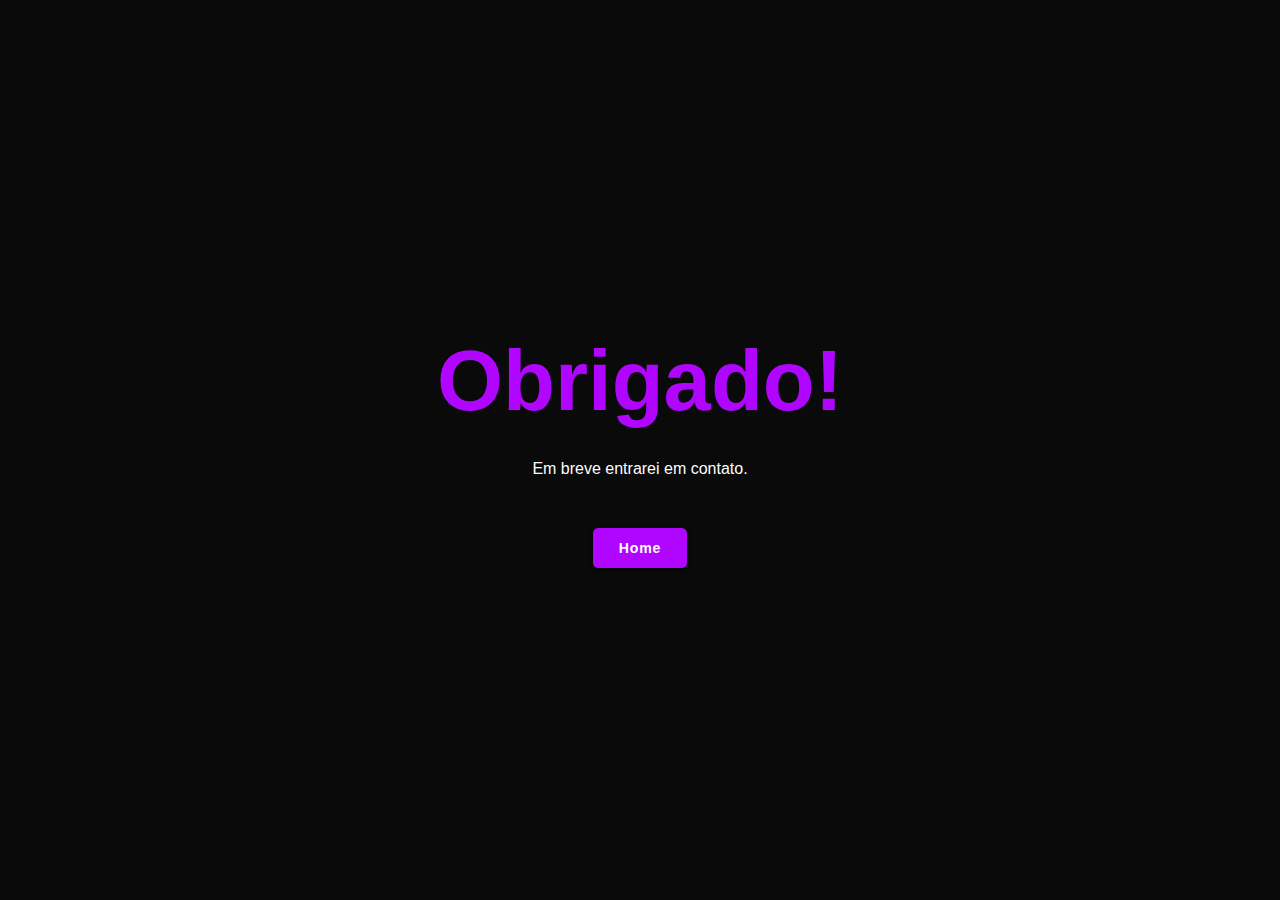
<file: obrigado.html>
<!DOCTYPE html>
<html lang="en">
<head>
    <meta charset="UTF-8">
    <meta name="viewport" content="width=device-width, initial-scale=1.0">

    <link rel="stylesheet" href="./src/css/reset.css">
    <link rel="stylesheet" href="./src/css/style.css">
    <link rel="stylesheet" href="./src/css/responsive.css">

    <title>Obrigado!</title>
</head>
<body class="main-obrigado">
    <h1 class="text-obrigado">Obrigado!</h1>
    <p class="paragrafo-obrigado">Em breve entrarei em contato.</p>
    <a href="./index.html" class="btn">Home</a>
</body>
</html>
</file>
<file: src/css/style.css>
body {
    background: var(--bg-color);
    color: var(--text-color);
    width: 100vw;
}

.header {
    position: fixed;
    top: 0;
    width: 100vw;
    padding: 2rem 4%;
    /* padding 7% alterado para 4% */
    background: transparent;
    display: flex;
    align-items: center;
    z-index: 100;
    transition: .5s;
}

.header.sticky {
    background: var(--bg-color);
    box-shadow: 0 .1rem .1rem var(--shadow-color);
    
}

.logo {
    font-size: 2.5rem;
    color: var(--main-color);
    font-weight: 600;
    cursor: pointer;
    margin-right: auto;
}

.navbar a {
    position: relative;
    font-size: 1.7rem;
    color: var(--white-color);
    font-weight: 500;
    margin-right: 3.5rem;
}

.header.sticky .navbar a {
    color: var(--text-color);
}

.header.sticky .navbar a.active {
    color: var(--main-color);
}

.navbar a.active::before {
    content: '';
    position: absolute;
    left: 0;
    bottom: -6px;
    width: 100%;
    height: .2rem;
    background: var(--white-color);
}

.header.sticky .navbar a::before {
    background: var(--main-color);
    opacity: .7;
}

#darkMode-icon {
    font-size: 2.4rem;
    color: var(--white-color);
    cursor: pointer;
}

.header.sticky #darkMode-icon {
    color: var(--text-color);
    opacity: .9;
}

#menu-icon {
    font-size: 3.6rem;
    color: var(--white-color);
    display: none;
}

section {
    min-height: 100vh;
    padding: 10rem 4% 2rem;
    /* padding 7% alterado para 4% */
}

.home {
    display: flex;
    align-items: center;
}

.home .home-content {
    max-width: 53rem;
}

.home-content h3 {
    font-size: 3.2rem;
    font-weight: 700;
    line-height: .3;
}

.home-content h1 {
    font-size: 5.6rem;
    font-weight: 700;
    margin-bottom: .3rem;
}

.home-content h2{
    font-size: 18px;
    font-weight: 300;
    line-height: .3;
    text-align: end;
    width: 76.5%;
}

.home-content p {
    font-size: 1.8rem;
    font-weight: 400;
}

.home-content .social-media a {
    display: inline-flex;
    justify-content: center;
    align-items: center;
    width: 4rem;
    height: 4rem;
    background: transparent;
    border: .2rem solid var(--main-color);
    border-radius: 50%;
    box-shadow: 0 .2rem .5px var(--shadow-color);
    font-size: 20px;
    color: var(--main-color);
    margin: 25px 15px 30px 0;
    transition: .5s ease;
    animation: slideLeft 1s ease forwards;
    animation-delay: calc(.06s * var(--i));
}

@keyframes slideLeft {
    0% {
        opacity: 0;
        transform: translateX(100px);
    }

    100% {
        opacity: 1;
        transform: translateX(0);
    }
}

.home-content .social-media a:hover {
    background: var(--main-color);
    color: var(--white-color);
}

.btn {
    display: inline-block;
    padding: 1.2rem 2.8rem;
    background: var(--main-color);
    border-radius: .6rem;
    box-shadow: 0 .2rem .5rem var(--shadow-color);
    font-size: 1.6rem;
    color: var(--white-color);
    letter-spacing: .1rem;
    font-weight: 600;
    border: .2rem solid transparent;
    transition: .5s ease;
    cursor: pointer;

}

.btn:hover {
    background: transparent;
    color: var(--main-color);
    border-color: var(--main-color);
}

.home .profession-container {
    position: absolute;
    top: 50%;
    right: 0;
    transform: translateY(-50%);
    /* width: 100vw;
    height: 100vh; */
    width: 100vw;
    height: 100vh;
    overflow: hidden;
    pointer-events: none;
}

.home .profession-container .profession-box {
    position: absolute;
    top: 0;
    right: 0;
    width: 768px;
    height: 768px;
    border-radius: 50%;
    display: flex;
    justify-content: center;
    align-items: center;
    animation: professionRotate 13s ease-out infinite;
}

@keyframes professionRotate {
    0%,20% {
        transform: rotate(0deg);
    }
    25%,45% {
        transform: rotate(-90deg);
    }
    50%,70% {
        transform: rotate(-180deg);
    }
    75%,95% {
        transform: rotate(-270deg);
    }
    100% {
        transform: rotate(-360deg);
    }
}


.home .profession-box .profession {
    position: absolute;
    left: 0;
    display: flex;
    align-items: center;
    flex-direction: column;
    color: var(--main-color);
    transform: rotate(calc(360deg / 4 * var(--i)));
    transform-origin: 384px;
    background: var(--bg-color);
    padding: 13px 0px;
    /* padding-left: 55px; */
    /* background-color: red; */
}

.home .profession-box .profession:nth-child(1),
.home .profession-box .profession:nth-child(2) {
    padding-left: 70px;
}

.home .profession-box .profession:nth-child(3) {
    padding-left: 20px;
}

.home .profession-box .profession:nth-child(4) {
    padding-left: 40px;
}



.home .profession-box .profession:nth-child(1) i {
    margin-right: 15px;
}

.home .profession-box .profession:nth-child(2),
.home .profession-box .profession:nth-child(4) {
    padding-bottom: 20px;
    /* padding-left: 55px; */
}

.home .profession i {
    font-size: 3.8rem;
}

.home .profession h3 {
    font-size: 3.2rem;
    line-height: 1;
    font-weight: 600;
}

.home .profession-box .circle {
    width: 560px;
    height: 560px;
    border: 3px solid var(--main-color);
    border-radius: 50%;
}

.home .profession-container .overlay {
    position: absolute;
    top: 0;
    right: 0;
    width: 0;
    height: 0;
    border-top: 384px solid var(--main-color);
    border-right: 384px solid var(--main-color);
    border-bottom: 384px solid var(--main-color);
    border-left: 384px solid transparent;
    /* border bottom e top 50vh */
}

.home-img img {
    position: relative;
    bottom: 44vh;
    /* bottom alterado de 0 para 5.5 */
    right: 70px;
    pointer-events: none;
    max-width: 480px;
    max-height: 90vh;
    
    /* alterado altura e largura */
}

/* span {
    color: var(--main-color);
} */

::-webkit-scrollbar {
    width: 15px;
 }

::-webkit-scrollbar-thumb {
    background-color: var(--main-color);
    border: 2px solid var(--bg-color);
 }



.about {
    display: flex;
    justify-content: center;
    align-items: center;
    gap: 40px;
}

.about-img img {
    width: 35vh;
}

.heading {
    font-size: 45px;
    text-align: center;
    padding: 40px 0;
}

#mais {
    display: none;
}

.about-content h2 {
    text-align: left;
    line-height: 1.2;
}

.about-content h3 {
    font-size: 20px;
}

.about-content p {
    font-size: 16px;
    margin: 20px 0 30px;
    line-height: 30px;
}

.services {
    min-height: auto;
    padding-bottom: 70px;
}

/* .services h2 {
    margin-bottom: 50px;
} */

.services .services-container {
    display: flex;
    justify-content: center;
    align-items: center;
    gap: 70px;
    width: 90vw;
    flex-wrap: wrap;
    
    

}

.services-container .services-box {
    flex: 1 1 300px;
    background: var(--bg-color);
    padding: 75px 0 75px 0;
    /* border-radius: 20px; */
    /* box-shadow: 0 1px 5px var(--shadow-color); */
    text-align: center;
    /* border-top: 6px solid var(--main-color);
    border-bottom: 6px solid var(--main-color); */
    transition: .5s ease;
    height: 200px;
    

}

/* .services-container .services-box:hover {
    box-shadow: 0 1px 2px var(--shadow-color);
    transform: scale(1.02);
} */

.services-box i {
    font-size: 1200%;
    color: var(--text-color);
    transition: .5s ease;
    
}

.services-box:hover i {
    color: var(--main-color);
}

.services-box h3 {
    font-size: 26px;
    transition: .5s ease;
}

.services-box:hover h3 {
    color: var(--main-color);
}

.services-box p {
    font-size: 16px;
    margin: 10px 0 30px;
}

.portfolio {
    padding-bottom: 100px;
}

.portfolio h2 {
    margin-bottom: 40px;
}

.portfolio .portfolio-container {
    display: grid;
    grid-template-columns: repeat(3, 1fr);
    align-items: center;
    gap: 25px;
}

.portfolio-container .portfolio-box {
    position: relative;
    display: flex;
    border-radius: 20px;
    box-shadow: 0 0 10px rgba(0, 0, 0, .1);
    overflow: hidden;
    height: 300px;
}

.portfolio-box img {
    transition: .5s ease;
    width: 100%;
}

.portfolio-box:hover img {
    transform: scale(1.2);
}

.portfolio-box .portfolio-layer {
    position: absolute;
    bottom: 0;
    left: 0;
    width: 100%;
    height: 100%;
    background: linear-gradient(rgba(0, 0, 0, 0.772), var(--main-color));
    backdrop-filter: blur(8px);
    color: var(--white-color);
    display: flex;
    justify-content: center;
    align-items: center;
    flex-direction: column;
    text-align: center;
    padding: 0 40px;
    opacity: 0;
    transition: .5s ease;
}

.portfolio-box:hover .portfolio-layer {
    opacity: 1;
}

.portfolio-layer h4 {
    font-size: 25px;
    padding-bottom: 20px;
}

.portfolio-layer p {
    font-size: 16px;
    margin: 3px 0 10px;
    /* padding-bottom: 10px; */
    height: 50%;
}

.btn-hover-effect-4782fghj {
    position: relative;
    padding: 10px 20px;
    border-radius: 7px;
    border: 1.5px solid var(--white-color);
    font-size: 14px;
    text-transform: uppercase;
    font-weight: 600;
    letter-spacing: 2px;
    background: var(--main-color);
    color: var(--white-color);
    overflow: hidden;
    box-shadow: 0 0 0 0 transparent;
    -webkit-transition: all 0.2s ease-in;
    -moz-transition: all 0.2s ease-in;
    transition: all 0.2s ease-in;
}

.btn-hover-effect-4782fghj:hover {
    background: var(--white-color);
    color: rgb(122, 61, 255);
    box-shadow: 0 0 30px 5px var(--white-color);
    -webkit-transition: all 0.2s ease-out;
    -moz-transition: all 0.2s ease-out;
    transition: all 0.2s ease-out;
}

.btn-hover-effect-4782fghj:hover::before {
    -webkit-animation: sh02 0.5s 0s linear;
    -moz-animation: sh02 0.5s 0s linear;
    animation: sh02 0.5s 0s linear;
}

.btn-hover-effect-4782fghj::before {
    content: '';
    display: block;
    width: 0px;
    height: 86%;
    position: absolute;
    top: 7%;
    left: 0%;
    opacity: 0;
    background: #fff;
    box-shadow: 0 0 50px 30px #fff;
    -webkit-transform: skewX(-20deg);
    -moz-transform: skewX(-20deg);
    -ms-transform: skewX(-20deg);
    -o-transform: skewX(-20deg);
    transform: skewX(-20deg);
}

@keyframes sh02 {
    from {
        opacity: 0;
        left: 0%;
    }
    50% {
        opacity: 1;
    }
    to {
        opacity: 0;
        left: 100%;
    }
}

.btn-hover-effect-4782fghj:active {
    box-shadow: 0 0 0 0 transparent;
    -webkit-transition: box-shadow 0.2s ease-in;
    -moz-transition: box-shadow 0.2s ease-in;
    transition: box-shadow 0.2s ease-in;
}


.portfolio-layer .icons {
    display: flex;
    justify-content: center;
    gap: 50px;
}

.contact h2 {
    margin-bottom: 30px;
}

.contact form {
    max-width: 700px;
    margin: 10px auto;
    text-align: center;
    margin-bottom: 30px;
}

.contact form .input-box {
    display: flex;
    justify-content: space-between;
    flex-wrap: wrap;
}

.contact form .input-box input,
.contact form textarea {
    width: 100%;
    padding: 15px;
    font-size: 16px;
    color: var(--text-color);
    background: var(--bg-color);
    border-radius: 8px;
    margin: 7px 0;
    box-shadow: 0 10px 5px var(--shadow-color);
}

.contact form .input-box input {
    width: 49%;
}

.contact form textarea {
    resize: none;
}

.contact form .btn {
    margin-top: 20px;
    cursor: pointer;
}

.footer {
    display: flex;
    justify-content: space-between;
    align-items: center;
    flex-wrap: wrap;
    padding: 20px 7%;
    background: var(--main-color);
}

.footer-text p {
    font: 16px;
    color: var(--white-color);
}

.footer-iconTop a {
    display: inline-flex;
    justify-content: center;
    align-items: center;
    padding: 8px;
    background: var(--white-color);
    border-radius: 8px;
    border: 2px solid var(--main-color);
    outline: 2px solid transparent;
    transition: .5s ease;
}

.footer-iconTop a:hover {
    outline-color: var(--white-color);
}

.footer-iconTop a i {
    font-size: 24px;
    color: #333;
}

.main-obrigado {
    display: flex;
    align-items: center;
    justify-content: center;
    min-height: 100vh;
    flex-direction: column;
}

.text-obrigado {
    font-size: 85px;
    color: var(--main-color);
    margin-bottom: 30px;
}

.paragrafo-obrigado {
    margin-bottom: 50px;
    font-size: 16px;
}
</file>
<file: src/css/responsive.css>
@media (min-width: 1558px) {
    html {
        font-size: 70%;
    }

    .header {
        position: fixed;
        top: 0;
        width: 100%;
        padding: 2rem 4%;
        background: transparent;
        display: flex;
        align-items: center;
        z-index: 100;
        transition: .5s;
    }


    .home .profession-container {
        right: inherit;
        
    }

    .home .profession-container .profession-box {
        right: 170px;
        height: 999px;
        
    }

    .home .profession-container .overlay {
        position: absolute;
        top: 0;
        right: 0;
        width: 0;
        height: 0;
        border-top: 492px solid var(--main-color);
        border-right: 560px solid var(--main-color);
        border-bottom: 492px solid var(--main-color);
        border-left: 560px solid transparent;
        /* border bottom e top 50vh */
    }

    .home-img img {
        position: relative;
        bottom: 390px;
        /* bottom alterado de 0 para 5.5 */
        right: 90px;
        pointer-events: none;
        max-width: 800px;
        max-height: 90vh;
        
        /* alterado altura e largura */
    }

}

@media (max-width: 1290px) {
    html {
        font-size: 55%;
    }

    .home .profession-container {
        height: 85.8rem;
    }

    .home .profession-container .profession-box {
        right: -12rem;
        height: 85.8rem;
    }

    .home .profession-container .overlay {
        right: -9rem;
    }

    .home-img img {
        position: relative;
        bottom: 270px;
        /* bottom alterado de 0 para 5.5 */
        right: 105px;
        pointer-events: none;
        max-width: 480px;
        max-height: 90vh;
        
        /* alterado altura e largura */
    }


}

@media (max-width: 1200px) {
    html {
        font-size: 55%;
    }

    .home .profession-container {
        height: 85.8rem;
    }

    .home .profession-container .profession-box {
        right: -12rem;
        height: 85.8rem;
    }

    .home .profession-container .overlay {
        right: -9rem;
    }
}

@media (max-width: 1224px) {
    .header {
        padding: 2rem 3%;
    }

    section {
        padding: 10rem 3% 2rem;
    }

    .home .profession-container .profession-box {
        right: -22rem;
    }

    .home .profession-container .overlay {
        right: -15rem;
    }
}

@media (max-width: 991px) {
    .navbar a {
        left: -39px;
    }

    .navbar a:nth-child(1),
    .navbar a:nth-child(2) {
        color: var(--main-color);
    }

    .navbar a.active::before {
        background: var(--main-color);
        opacity: .7;
    }

    .home .home-content {
        max-width: 50rem;
    }

    .home .profession-container .profession-box {
        right: -45rem;
    }

    .home .profession-container .overlay {
        right: -39.5rem;
    }

    .home img {
        display: none;
    }

    .services,
    .portfolio {
        padding-bottom: 7rem;
        
    }

    .services .services-container {
        display: grid;
        gap: 2px;
        grid-template-columns: repeat(3, 1fr);

    }
    
    .services-box i {
        font-size: 700%;
        color: var(--text-color);
        transition: .5s ease;
    }

    .services-box h3 {
        font-size: 20px;
    }

    .contact {
        min-height: auto;
    }

    .footer {
        padding: 2rem 3%;
    }
}

@media (max-width: 768px) {
    #menu-icon {
        display: block;
        color: var(--text-color);
    }

    #darkMode-icon {
        position: absolute;
        right: 7rem;
        font-size: 2.6rem;
        color: var(--text-color);
        margin-bottom: .1rem;
    }

    .navbar {
        position: absolute;
        top: 100%;
        /* left: 0; */
        width: 100%;
        padding: 1rem 5%;
        background: var(--bg-color);
        border-top: .1rem solid rgba(0, 0, 0, .2);
        box-shadow: 0 .5rem 1rem rgba(0, 0, 0, .1);
        display: none;
    }

    .navbar.active {
        display: block;
    }

    .navbar a {
        display: block;
        font-size: 2rem;
        margin: 3rem 0;
        color: var(--text-color);
    }

    .navbar a:nth-child(1),
    .navbar a:nth-child(2) {
        color: var(--text-color);
    }

    .navbar a.active {
        color: var(--main-color);
    }

    .navbar a::before {
        display: none;
    }

    .home {
        padding: 0 3% 23rem;
        justify-content: center;
        text-align: center;
    }

    .home-content h3 {
        font-size: 2.6rem;
    }

    .home-content h1 {
        font-size: 5rem;
    }

    .home-content h2 {
        text-align: end;
        width: 84%;
        font-size: 12px;
    }

    .home-content .social-media a {
        margin: 2.5rem .75rem 3rem;
    }

    .home .profession-container {
        left: 0;
        width: 100%;
        height: 100%;
    }

    .home .profession-container .profession-box {
        position: fixed;
        top: 69%;
        left: 0;
        border-radius: 0;
        width: 100%;
        /* background-color: red; */
    }

    .home .profession-box .profession {
        padding: 0 13px;
        left: auto;
        transform-origin: 0;
    }

    .home .profession-box .profession:nth-child(1) {
        transform: rotate(-90deg) translate(-120px, -210px);
    }

    .home .profession-box .profession:nth-child(1) i {
        margin-right: 0;
    }

    .home .profession-box .profession:nth-child(2) {
        transform: rotate(0deg) translate(0, -335px);
    }

    .home .profession-box .profession:nth-child(3) {
        transform: rotate(90deg) translate(115px, -450px);
    }

    .home .profession-box .profession:nth-child(4) {
        transform: rotate(180deg) translate(-220px, -335px);
    }

    .home .profession-box .circle {
        position: fixed;
        width: 670px;
        height: 670px;
        z-index: -1;
    }

    .home .profession-container .overlay {
        position: fixed;
        top: 70rem;
        left: 50%;
        right: 0;
        transform: rotate(90deg) translate(-50%, 50%) scaleY(3);
        border-width: 23.9rem;
    }

    .about {
        flex-direction: column-reverse;
        text-align: center;
    }

    .about h2 {
        text-align: center;
    }

    .about p {
        text-align: left;
    }

    .about-img img {
        width: 40vw;
        margin-top: -2rem;
    }

    .services h2,
    .portfolio h2 {
        margin-bottom: 3rem;
    }

    .portfolio .portfolio-container {
        grid-template-columns: repeat(2, 1fr);
    }

    .portfolio-container .portfolio-box {
        height: 360px;
    }

    .portfolio-layer h4 {
        font-size: 20px;
        padding-bottom: 0px;
    }

    .portfolio-layer p {
        font-size: 14px;
        margin: 0 0 4px;
        height: 170px;
        padding-bottom: 0;
    }

    .portfolio-layer a {
        width: 100px;
        height: 40px;
        font-size: 14px;
        top: -12px;
        display: flex;
        align-items: center;
        justify-content: center;
    } 
    
}

@media (max-width: 617px) {

    .home .profession-box .profession:nth-child(1) {
        transform: rotate(-90deg) translate(-50px, -280px);
        padding: 20px;
        
    }

    .home .profession-box .profession:nth-child(2) {
        transform: rotate(0deg) translate(5px, -335px);
        padding: 20px;
        
    }

    .home .profession-box .profession:nth-child(3) {
        transform: rotate(90deg) translate(-95px, -415px);
        
    }

    .home .profession-box .profession:nth-child(4) {
        transform: rotate(180deg) translate(-160px, -335px);
        padding: 20px;
    }

    .home .profession-container .overlay {
        position: fixed;
        top: 820px;
        left: 50%;
        right: 0;
        transform: rotate(90deg) translate(-50%, 50%) scaleY(3);
        border-width: 23.9rem;
    }
    
    .portfolio .portfolio-container {
        grid-template-columns: 1fr;
    }
}

@media (max-width: 582px) {

    .home .profession-box .profession:nth-child(1) {
        transform: rotate(-90deg) translate(-50px, -280px);
        padding: 20px;
    }

    .home .profession-box .profession:nth-child(2) {
        transform: rotate(0deg) translate(5px, -335px);
        padding: 20px;
        
    }

    .home .profession-box .profession:nth-child(3) {
        transform: rotate(90deg) translate(-95px, -415px);
        
    }

    .home .profession-box .profession:nth-child(4) {
        transform: rotate(180deg) translate(-165px, -335px);
        padding: 20px;
    }

    .home .profession-container .overlay {
        position: fixed;
        top: 740px;
        left: 50%;
        right: 0;
        transform: rotate(90deg) translate(-50%, 50%) scaleY(3);
        border-width: 23.9rem;
    }

    
}

@media (max-width: 432px) {
    html {
        font-size: 50%;
    }

    #darkMode-icon {
        right: 6rem;
    }

    .navbar {
        padding: 1rem 10%;
    }

    .home {
        padding: 65px 3% 30rem;
    }

    .home-content h3 {
        font-size: 12px;
        padding: 10px;
    }

    .home-content h1 {
        font-size: 22px;
    }

    .home-content h2 {
        text-align: center;
        width: 100%;
        font-size: 10px;
    }

    .home-content p {
        font-size: 12px;
    }

    .home-content .social-media a {
        width: 3rem;
        height: 3rem;
    }

    .home .profession-box .profession:nth-child(1) {
        transform: rotate(-90deg) translate(-50px, -280px);
        padding: 20px;        
    }

    .home .profession-box .profession:nth-child(2) {
        transform: rotate(0deg) translate(5px, -335px);
        padding: 20px;
    }

    .home .profession-box .profession:nth-child(3) {
        transform: rotate(90deg) translate(-85px, -415px);
    }

    .home .profession-box .profession:nth-child(4) {
        transform: rotate(180deg) translate(-155px, -335px);
        padding: 20px;
    }

    .home .profession-container .overlay {
        position: fixed;
        top: 649px;
        left: 50%;
        right: 0;
        transform: rotate(90deg) translate(-50%, 50%) scaleY(3);
        border-width: 23.9rem;
    }

    .portfolio-container .portfolio-box {
        height: 270px;
    }

    .contat form .input-box input {
        width: 100%;
    }
}

@media (max-width: 393px) {
    html {
        font-size: 50%;
    }

    #darkMode-icon {
        right: 6rem;
    }

    .home {
        padding: 65px 3% 30rem;
    }

    .home-content h3 {
        font-size: 12px;
    }

    .home-content h1 {
        font-size: 22px;
    }

    .home-content p {
        font-size: 14px;
    }

    .home-content .social-media a {
        width: 3rem;
        height: 3rem;
    }

    .home .profession-box .profession:nth-child(1) {
        transform: rotate(-90deg) translate(-50px, -280px);
        padding: 20px;        
    }

    .home .profession-box .profession:nth-child(2) {
        transform: rotate(0deg) translate(5px, -335px);
        padding: 20px;
        
    }

    .home .profession-box .profession:nth-child(3) {
        transform: rotate(90deg) translate(-95px, -415px);
        
    }

    .home .profession-box .profession:nth-child(4) {
        transform: rotate(180deg) translate(-150px, -335px);
        padding: 20px;
    }

    .home .profession-container .overlay {
        position: fixed;
        top: 630px;
        left: 50%;
        right: 0;
        transform: rotate(90deg) translate(-50%, 50%) scaleY(3);
        border-width: 23.9rem;
    }

    .portfolio-container .portfolio-box {
        height: 250px;
    }

    .contat form .input-box input {
        width: 100%;
    }
}

@media (max-width: 391px) {
    .about-img img {
        width: 60vw;
    }

    .home .profession-container .overlay {
        position: fixed;
        top: 690px;
        left: 50%;
        right: 0;
        transform: rotate(90deg) translate(-50%, 50%) scaleY(3);
        border-width: 23.9rem;
    }

    .portfolio-container .portfolio-box {
        height: 230px;
    }

    .footer {
        flex-direction: column-reverse;
    }

    .footer p {
        text-align: center;
        margin-top: 2rem;
    }
}

@media (max-width: 390px) {
    .home {
        padding: 0 3% 33rem;
        justify-content: center;
        text-align: center;
    }

    .home .profession-container .overlay {
        position: fixed;
        top: 715px;
        left: 50%;
        right: 0;
        transform: rotate(90deg) translate(-50%, 50%) scaleY(3);
        border-width: 23.9rem;
    }

    .home .profession-container .profession-box {
        position: fixed;
        top: 74%;
        left: 0;
        border-radius: 0;
        width: 100%;
        /* background-color: red; */
    }
}
</file>
